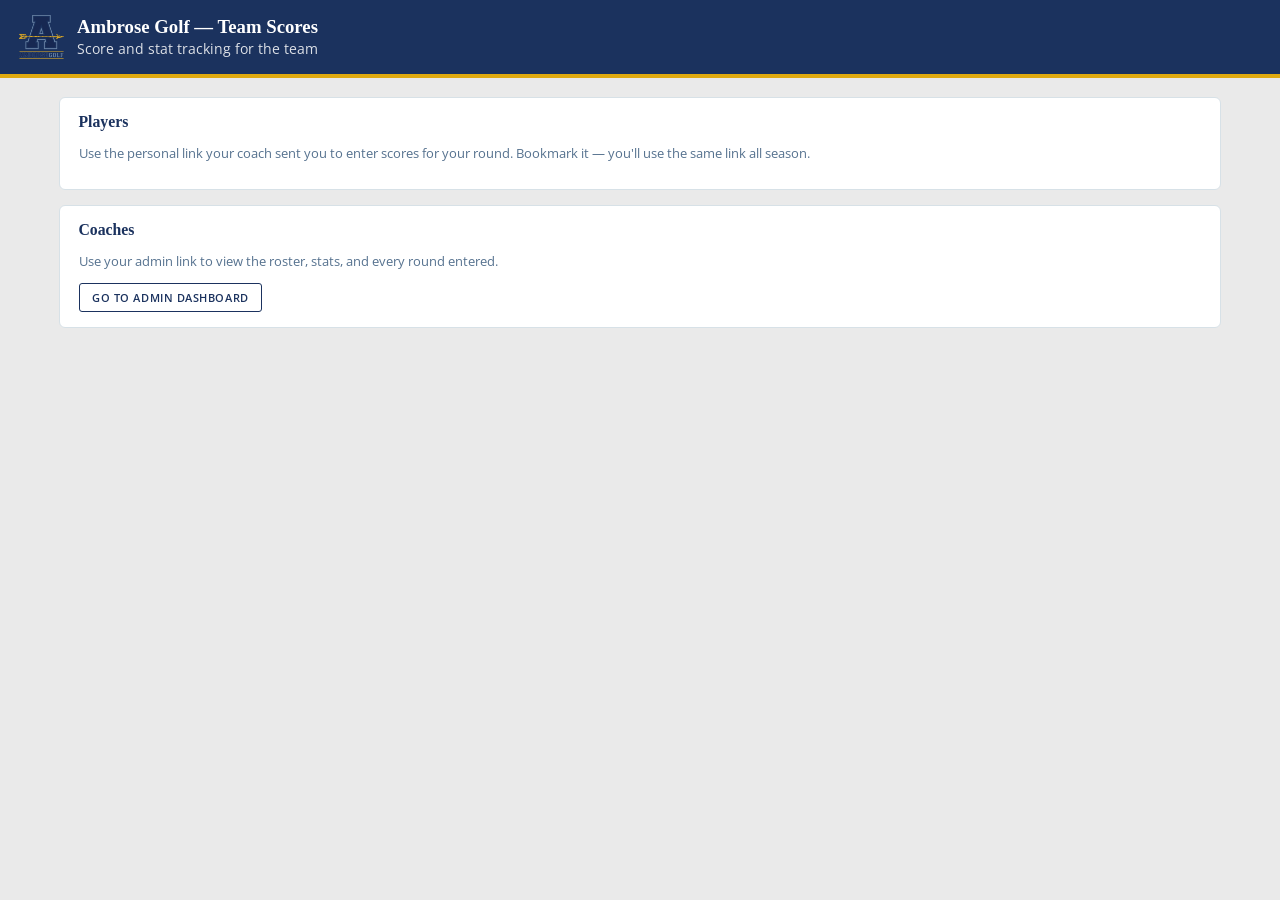
<file: index.html>
<!doctype html>
<html lang="en">
<head>
<meta charset="utf-8">
<meta name="viewport" content="width=device-width, initial-scale=1">
<title>Golf Scores</title>
<link rel="icon" href="assets/img/ambrose-golf-logo.png">
<link rel="preconnect" href="https://fonts.googleapis.com">
<link rel="preconnect" href="https://fonts.gstatic.com" crossorigin>
<link href="https://fonts.googleapis.com/css2?family=Open+Sans:ital,wght@0,400;0,600;0,700;1,400&display=swap" rel="stylesheet">
<link rel="stylesheet" href="assets/css/styles.css">
</head>
<body>
<header class="app-header">
  <img class="brand-logo" src="assets/img/ambrose-golf-logo.png" alt="Ambrose Golf" onerror="this.remove()">
  <div>
    <h1>Ambrose Golf — Team Scores</h1>
    <p>Score and stat tracking for the team</p>
  </div>
</header>
<main>
  <div class="card">
    <h2>Players</h2>
    <p class="muted">Use the personal link your coach sent you to enter scores for your round. Bookmark it — you'll use the same link all season.</p>
  </div>
  <div class="card">
    <h2>Coaches</h2>
    <p class="muted">Use your admin link to view the roster, stats, and every round entered.</p>
    <a href="admin.html"><button type="button" class="secondary">Go to Admin Dashboard</button></a>
  </div>
</main>
</body>
</html>
</file>
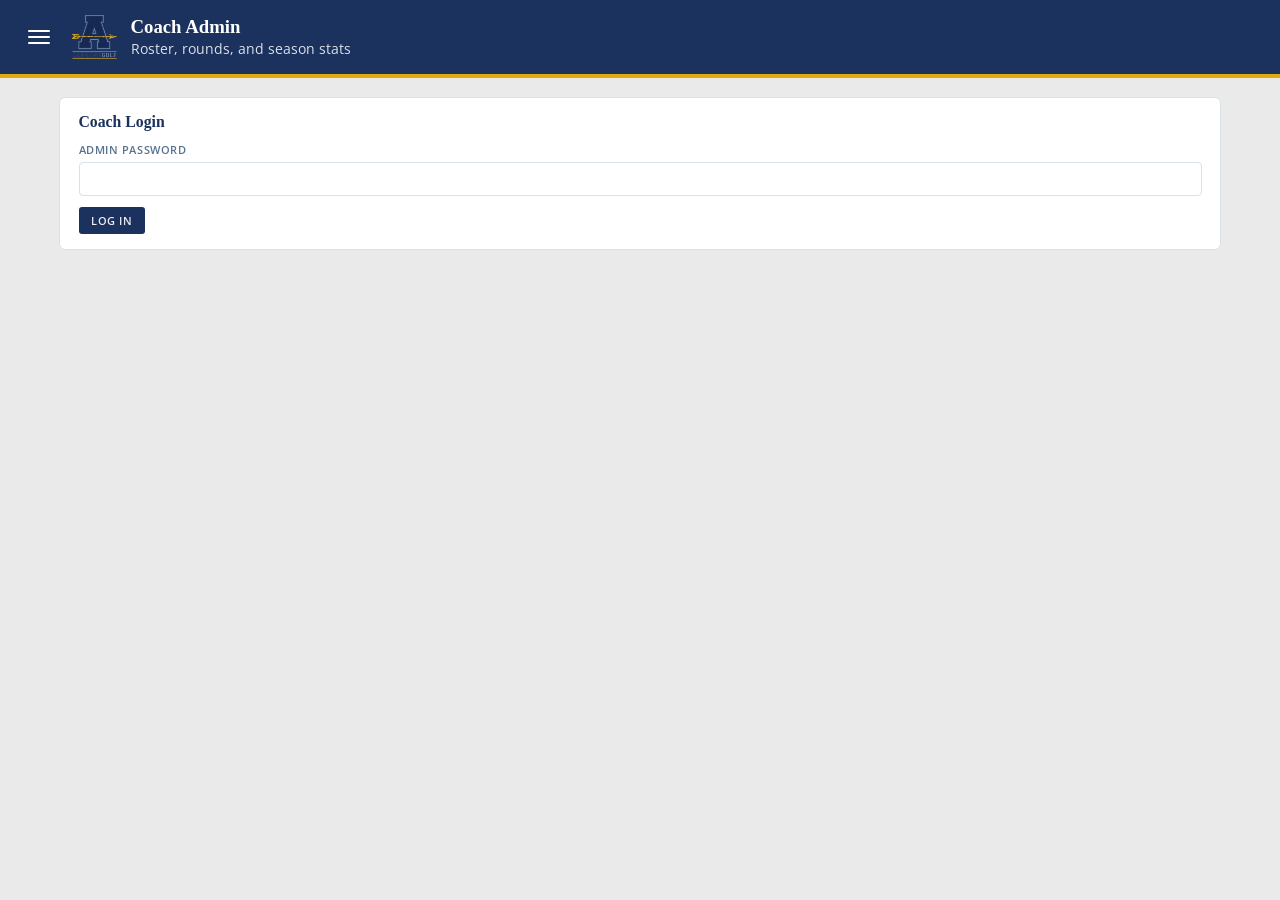
<file: admin.html>
<!doctype html>
<html lang="en">
<head>
<meta charset="utf-8">
<meta name="viewport" content="width=device-width, initial-scale=1">
<title>Coach Admin — Golf Scores</title>
<link rel="icon" href="assets/img/ambrose-golf-logo.png">
<link rel="preconnect" href="https://fonts.googleapis.com">
<link rel="preconnect" href="https://fonts.gstatic.com" crossorigin>
<link href="https://fonts.googleapis.com/css2?family=Open+Sans:ital,wght@0,400;0,600;0,700;1,400&display=swap" rel="stylesheet">
<link rel="stylesheet" href="assets/css/styles.css">
</head>
<body>
<header class="app-header">
  <button type="button" id="menuToggle" class="menu-toggle" aria-label="Menu" aria-haspopup="true" aria-expanded="false" aria-controls="menuPanel">
    <span class="menu-toggle-bar"></span>
    <span class="menu-toggle-bar"></span>
    <span class="menu-toggle-bar"></span>
  </button>
  <img class="brand-logo" src="assets/img/ambrose-golf-logo.png" alt="Ambrose Golf" onerror="this.remove()">
  <div>
    <h1>Coach Admin</h1>
    <p>Roster, rounds, and season stats</p>
  </div>
  <nav id="menuPanel" class="menu-panel hidden" role="menu" aria-hidden="true" aria-labelledby="menuToggle">
    <button type="button" id="menuDashboard" class="menu-item" role="menuitem">Dashboard</button>
    <button type="button" id="menuYearMgmt" class="menu-item" role="menuitem">Year Management</button>
    <button type="button" id="menuLogout" class="menu-item hidden" role="menuitem">Log Out</button>
  </nav>
</header>
<main>
  <div id="loginCard" class="card">
    <h2>Coach Login</h2>
    <div id="loginMessage"></div>
    <form id="loginForm">
      <div class="field">
        <label for="password">Admin Password</label>
        <input type="password" id="password" required>
      </div>
      <button type="submit" id="loginBtn">Log In</button>
    </form>
  </div>

  <div id="dashboard" class="hidden">
    <div id="loadingOverlay" class="loading-overlay hidden">
      <span class="spinner spinner-dark"></span>
      <span>Loading season data&hellip;</span>
    </div>
    <div class="card">
      <h2>Season</h2>
      <div id="yearMessage"></div>
      <div class="field" style="margin-bottom:0">
        <label for="yearSelect">Viewing Season</label>
        <select id="yearSelect"></select>
      </div>
    </div>

    <div class="card">
      <h2>Team Totals</h2>
      <div id="teamTiles"></div>
    </div>

    <div class="card">
      <h2>Roster</h2>
      <div class="field-row" style="align-items:end; flex-wrap:wrap; margin-bottom:0.75rem">
        <div class="field" style="margin-bottom:0; flex:1; min-width:160px">
          <label for="rosterNameFilter">Filter by name</label>
          <input type="text" id="rosterNameFilter" placeholder="Player name…">
        </div>
        <div class="field" style="margin-bottom:0; width:9rem">
          <label for="rosterMinRounds">Min rounds played</label>
          <input type="number" id="rosterMinRounds" min="0" step="1" placeholder="0">
        </div>
        <div class="field" style="margin-bottom:0">
          <button type="button" id="rosterFilterClearBtn" class="secondary">Clear</button>
        </div>
      </div>
      <div id="rosterTable" class="table-scroll"></div>
    </div>

    <div id="yearMgmt" class="card hidden">
      <div class="field-row" style="align-items:center; margin-bottom:0.75rem">
        <h2 id="yearMgmtHeading" style="margin-bottom:0">Year Management</h2>
        <div style="text-align:right">
          <button type="button" id="yearMgmtBack" class="secondary">&larr; Back</button>
        </div>
      </div>
      <div id="yearMgmtMessage"></div>

      <!-- Season list (rendered by JS: one row per season) -->
      <div class="field" style="margin-bottom:0.75rem">
        <button type="button" id="addYearBtn">Add New Year</button>
      </div>
      <div id="yearList"></div>

      <!-- Edit-Year panel (targets editingYearId; hidden until a season is edited) -->
      <div id="editYear" class="hidden" style="margin-top:1rem">
        <div class="field-row" style="align-items:center; margin-bottom:0.75rem">
          <h3 id="editYearHeading" style="margin-bottom:0">Edit Season</h3>
          <div style="text-align:right">
            <button type="button" id="editYearBack" class="secondary">&larr; Back to seasons</button>
          </div>
        </div>
        <div id="editYearMessage"></div>

        <!-- Lock/unlock: always shown; label toggles between the two states.
             Locking blocks players from submitting new rounds into this
             season -- admins can still add/edit/delete rounds regardless. -->
        <div class="field" style="margin-bottom:0.75rem">
          <button type="button" id="editYearLockBtn" class="secondary">Lock This Season</button>
          <p class="muted" style="margin:0.35rem 0 0">While locked, players can't submit new rounds into this season. You still can, from here.</p>
        </div>

        <!-- Year roster (rendered by JS: each rostered player + Remove) -->
        <h4 style="margin-bottom:0.5rem">Roster</h4>
        <div id="editYearRoster"></div>
        <div id="editYearRosterActions" class="field hidden" style="margin-top:0.5rem">
          <button type="button" id="editYearRemoveSelectedBtn" class="secondary" disabled>Remove Selected</button>
        </div>

        <!-- Add existing player to this season -->
        <h4 style="margin-bottom:0.5rem">Add Existing Player to This Season</h4>
        <p class="muted">For a returning player who isn't rostered for this season (e.g. they were removed by mistake, or sat out a season).</p>
        <div id="editYearAddExistingMessage"></div>
        <div class="field-row" style="align-items:end">
          <div class="field" style="margin-bottom:0">
            <label for="editYearAddExistingSelect">Player</label>
            <select id="editYearAddExistingSelect"></select>
          </div>
          <div class="field" style="margin-bottom:0">
            <button type="button" id="editYearAddExistingBtn">Add to Season</button>
          </div>
        </div>

        <!-- Add brand-new player to this season -->
        <h4 style="margin-bottom:0.5rem">Add Brand-New Player</h4>
        <div id="editYearAddPlayerMessage"></div>
        <form id="editYearAddPlayerForm" class="field-row" style="align-items:end">
          <div class="field" style="margin-bottom:0">
            <label for="editYearNewPlayerName">Player Name</label>
            <input type="text" id="editYearNewPlayerName" required>
          </div>
          <div class="field" style="margin-bottom:0">
            <label for="editYearNewPlayerSex">Sex</label>
            <select id="editYearNewPlayerSex" required>
              <option value="Boy">Boy</option>
              <option value="Girl">Girl</option>
            </select>
          </div>
          <div class="field" style="margin-bottom:0">
            <button type="submit" id="editYearAddPlayerBtn">Add Player &amp; Generate Link</button>
          </div>
        </form>
        <div id="editYearNewLinkBox" class="link-box hidden" style="margin-top:0.75rem">
          <input type="text" id="editYearNewLinkInput" readonly>
          <button type="button" id="editYearCopyLinkBtn" class="secondary">Copy</button>
        </div>
      </div>

      <!-- Add-New-Year walkthrough (4 steps; hidden until Add New Year) -->
      <div id="yearWalk" class="hidden" style="margin-top:1rem">
        <div class="field-row" style="align-items:center; margin-bottom:0.5rem">
          <h3 id="yearWalkHeading" style="margin-bottom:0">Add New Season</h3>
          <div style="text-align:right">
            <span id="walkProgress" class="muted"></span>
          </div>
        </div>
        <div id="walkMessage"></div>

        <!-- Step 1: Name -->
        <div id="walkStep1" class="hidden">
          <div class="field">
            <label for="walkLabel">New Season Label</label>
            <input type="text" id="walkLabel" placeholder="e.g. 2027-2028" maxlength="100">
          </div>
        </div>

        <!-- Step 2: Returning players (skippable) -->
        <div id="walkStep2" class="hidden">
          <p class="muted">Pick which players to carry onto the new season. Nothing is
            selected by default, and you can create a season with no players.</p>
          <div class="field">
            <label for="walkImportFrom">Copy players from</label>
            <select id="walkImportFrom"></select>
          </div>
          <div id="walkReturningList"></div>
        </div>

        <!-- Step 3: New players (skippable) -->
        <div id="walkStep3" class="hidden">
          <p class="muted">Add brand-new players for this season. You can add as many as you
            need, or skip this step.</p>
          <div id="walkNewPlayers"></div>
          <button type="button" id="walkAddPlayerRow" class="secondary" style="margin-top:0.5rem">Add Another Player</button>
        </div>

        <!-- Step 4: Review & Confirm -->
        <div id="walkStep4" class="hidden">
          <div id="walkReview"></div>
        </div>

        <!-- Stepper navigation -->
        <div class="field-row" style="align-items:center; margin-top:1rem">
          <div>
            <button type="button" id="walkBackBtn" class="secondary">&larr; Back</button>
          </div>
          <div style="text-align:right">
            <button type="button" id="walkNextBtn">Next &rarr;</button>
            <button type="button" id="walkConfirmBtn" class="hidden">Confirm &amp; Create</button>
          </div>
        </div>
      </div>
    </div>

    <div id="playerDetail" class="card hidden">
      <button type="button" id="backToRosterTop" class="secondary" style="margin-bottom:0.75rem">&larr; Back to roster</button>
      <div class="field-row" style="align-items:start">
        <h2 id="playerDetailName" style="margin-bottom:0.5rem"></h2>
        <div style="text-align:right">
          <button type="button" id="removeFromYearBtn" class="secondary">Remove from Season</button>
          <button type="button" id="deletePlayerBtn" class="danger">Delete Player</button>
        </div>
      </div>
      <div class="link-box" style="margin-bottom:0.75rem">
        <input type="text" id="playerDetailLink" readonly>
        <button type="button" id="copyDetailLinkBtn" class="secondary">Copy Link</button>
      </div>
      <div class="link-box" style="margin-bottom:0.75rem">
        <span id="playerDetailSexPill" class="pill"></span>
        <select id="playerDetailSexSelect" class="hidden" style="width:auto"></select>
        <button type="button" id="editSexBtn" class="secondary">Edit</button>
        <button type="button" id="saveSexBtn" class="hidden">Save</button>
        <button type="button" id="cancelSexBtn" class="secondary hidden">Cancel</button>
      </div>
      <div id="playerDetailTiles" class="stat-grid" style="margin-bottom:1rem"></div>

      <h3>Coaching Focus</h3>
      <ul id="coachingAdvice" style="margin:0 0 1rem; padding-left:1.2rem"></ul>

      <div class="field-row" style="align-items:center">
        <h3 style="margin-bottom:0">Rounds</h3>
        <div style="text-align:right">
          <button type="button" id="addRoundBtn">Add Round</button>
        </div>
      </div>
      <div id="playerDetailRounds" class="table-scroll"></div>
      <button type="button" id="backToRosterBottom" class="secondary" style="margin-top:1rem">&larr; Back to roster</button>
    </div>

    <div id="editRoundCard" class="card hidden">
      <h2 id="editRoundHeading">Edit Round</h2>
      <div id="editRoundMessage"></div>
      <form id="editRoundForm">
        <div class="field-row">
          <div class="field">
            <label for="editDate">Date</label>
            <input type="date" id="editDate" required>
          </div>
          <div class="field">
            <label for="editHolesPlayed">Holes Played</label>
            <select id="editHolesPlayed">
              <option value="18">18 (Full Round)</option>
              <option value="9F">Front 9</option>
              <option value="9B">Back 9</option>
            </select>
          </div>
        </div>
        <div class="field">
          <label for="editYearSelect">Season</label>
          <select id="editYearSelect" required></select>
        </div>
        <div class="field-row">
          <div class="field">
            <label for="editCourseSelect">Course</label>
            <select id="editCourseSelect" required></select>
          </div>
          <div class="field">
            <label for="editTeeSelect">Tees</label>
            <select id="editTeeSelect"></select>
          </div>
        </div>
        <div class="field-row" id="editCourseOtherRow">
          <div class="field">
            <label for="editCourseOther">Course Name</label>
            <input type="text" id="editCourseOther">
          </div>
          <div class="field">
            <label for="editCourseOtherCity">City / State</label>
            <input type="text" id="editCourseOtherCity">
          </div>
        </div>

        <div class="summary-grid" id="editTeeOtherRow">
          <div class="field" style="margin-bottom:0">
            <label for="editTeeOther">Tee Name</label>
            <input type="text" id="editTeeOther" placeholder="e.g. Blue">
          </div>
          <div class="field" style="margin-bottom:0">
            <label for="editCourseRating">Course Rating</label>
            <input type="number" step="0.1" id="editCourseRating" min="55" max="80">
          </div>
          <div class="field" style="margin-bottom:0">
            <label for="editSlopeRating">Slope Rating</label>
            <input type="number" id="editSlopeRating" min="55" max="155">
          </div>
        </div>

        <label class="checkbox-row">
          <input type="checkbox" id="editIsTournament">
          This was a tournament round (counts double toward scoring average)
        </label>

        <div class="entry-mode-row">
          <label><input type="radio" name="editEntryMode" value="holes" id="editEntryModeHoles" checked> Hole-by-hole</label>
          <label><input type="radio" name="editEntryMode" value="summary" id="editEntryModeSummary"> Just the totals</label>
        </div>

        <div id="editHoleByHoleSection">
          <div class="table-scroll">
            <table class="hole-table">
              <thead>
                <tr>
                  <th>Hole</th>
                  <th>Par</th>
                  <th>Score</th>
                  <th>Fairway</th>
                  <th>GIR</th>
                  <th>Putts</th>
                  <th>Penalty</th>
                  <th>1st Putt</th>
                </tr>
              </thead>
              <tbody id="editHoleRows"></tbody>
            </table>
          </div>
          <p><strong>Total: <span id="editRunningTotal">0</span></strong></p>
        </div>

        <div id="editSummarySection" class="hidden">
          <div class="summary-grid">
            <div class="field" style="margin-bottom:0">
              <label for="editSummaryScore">Total Score</label>
              <input type="number" id="editSummaryScore" min="1" max="200">
            </div>
            <div class="field" style="margin-bottom:0">
              <label for="editSummaryPar">Total Par</label>
              <input type="number" id="editSummaryPar" min="1" max="100">
            </div>
            <div class="field" style="margin-bottom:0">
              <label for="editSummaryPutts">Total Putts</label>
              <input type="number" id="editSummaryPutts" min="0" max="200">
            </div>
            <div class="field" style="margin-bottom:0">
              <label for="editSummaryGIR">Greens in Regulation</label>
              <input type="number" id="editSummaryGIR" min="0" max="18">
            </div>
            <div class="field" style="margin-bottom:0">
              <label for="editSummaryFairwaysHit">Fairways Hit</label>
              <input type="number" id="editSummaryFairwaysHit" min="0" max="18">
            </div>
            <div class="field" style="margin-bottom:0">
              <label for="editSummaryFairwaysAttempted">Fairways Attempted</label>
              <input type="number" id="editSummaryFairwaysAttempted" min="0" max="18">
            </div>
            <div class="field" style="margin-bottom:0">
              <label for="editSummaryPenalties">Penalty Strokes</label>
              <input type="number" id="editSummaryPenalties" min="0" max="50">
            </div>
          </div>
          <p class="muted">Fairways/GIR/putts/penalties are optional — leave any blank if not tracked; they just won't count toward those stats for this round.</p>

          <p class="muted"><strong>Hole outcomes</strong> (optional, but needed for these to show up in stats — there's no way to infer them from just the total score):</p>
          <div class="summary-grid">
            <div class="field" style="margin-bottom:0">
              <label for="editSummaryEagles">Eagles or Better</label>
              <input type="number" id="editSummaryEagles" min="0" max="18">
            </div>
            <div class="field" style="margin-bottom:0">
              <label for="editSummaryBirdies">Birdies</label>
              <input type="number" id="editSummaryBirdies" min="0" max="18">
            </div>
            <div class="field" style="margin-bottom:0">
              <label for="editSummaryPars">Pars</label>
              <input type="number" id="editSummaryPars" min="0" max="18">
            </div>
            <div class="field" style="margin-bottom:0">
              <label for="editSummaryBogeys">Bogeys</label>
              <input type="number" id="editSummaryBogeys" min="0" max="18">
            </div>
            <div class="field" style="margin-bottom:0">
              <label for="editSummaryDoubles">Doubles</label>
              <input type="number" id="editSummaryDoubles" min="0" max="18">
            </div>
            <div class="field" style="margin-bottom:0">
              <label for="editSummaryWorse">Worse Than Double</label>
              <input type="number" id="editSummaryWorse" min="0" max="18">
            </div>
          </div>
          <p class="muted">Holes accounted for: <span id="editSummaryHoleCheck">0</span> of <span id="editSummaryHoleCheckTotal">18</span></p>
        </div>

        <div class="field">
          <label for="editNotes">Notes (optional)</label>
          <input type="text" id="editNotes">
        </div>

        <button type="submit" id="editSaveBtn">Save Changes</button>
        <button type="button" id="editCancelBtn" class="secondary">Cancel</button>
      </form>
    </div>
  </div>
</main>
<script src="assets/js/config.js"></script>
<script src="assets/js/api.js"></script>
<script src="assets/js/stats.js"></script>
<script src="assets/js/courses.js"></script>
<script src="assets/js/holeTable.js"></script>
<script src="assets/js/ui.js"></script>
<script src="assets/js/admin-logic.js"></script>
<script src="assets/js/admin.js"></script>
</body>
</html>
</file>
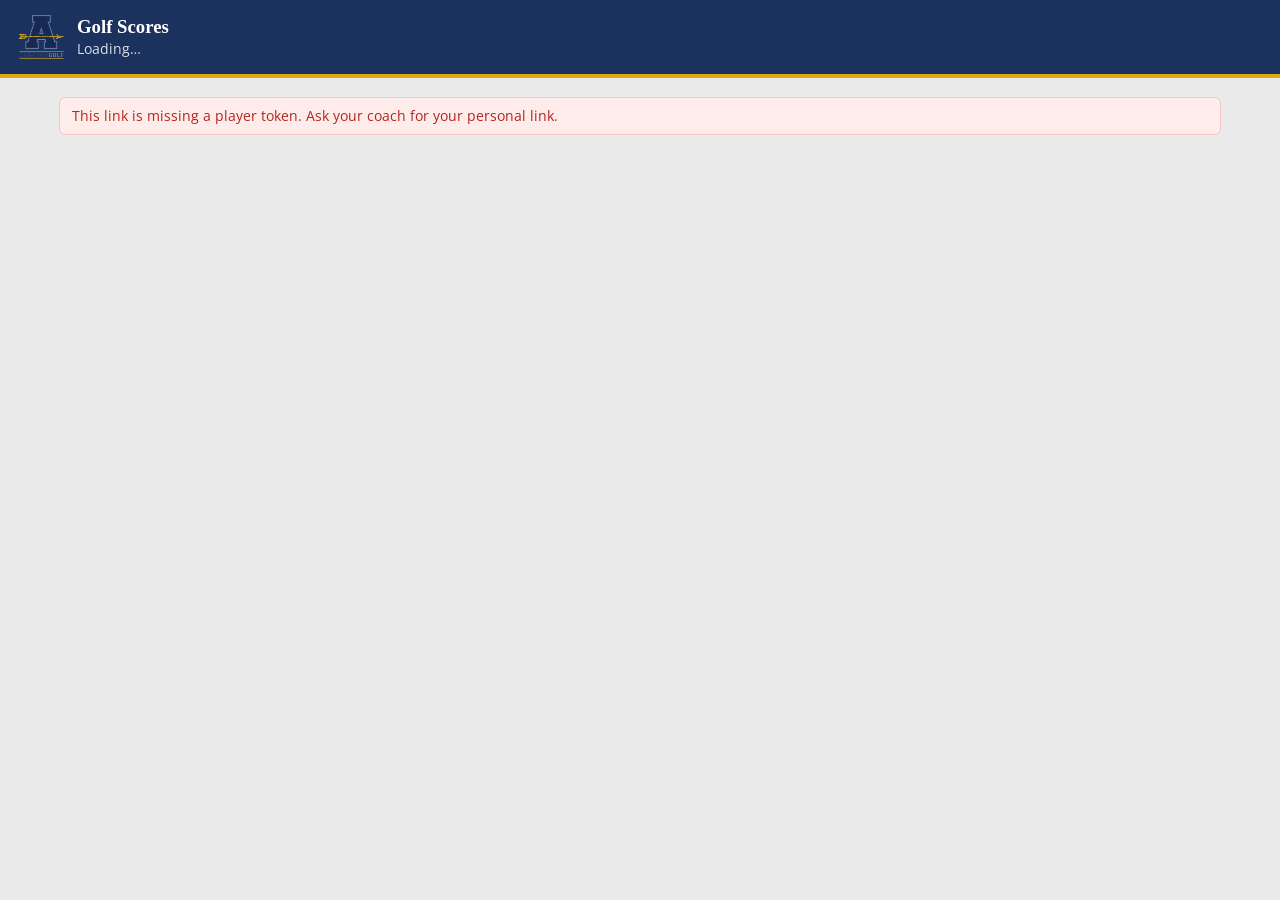
<file: player.html>
<!doctype html>
<html lang="en">
<head>
<meta charset="utf-8">
<meta name="viewport" content="width=device-width, initial-scale=1">
<title>Player Information — Golf Scores</title>
<link rel="icon" href="assets/img/ambrose-golf-logo.png">
<link rel="preconnect" href="https://fonts.googleapis.com">
<link rel="preconnect" href="https://fonts.gstatic.com" crossorigin>
<link href="https://fonts.googleapis.com/css2?family=Open+Sans:ital,wght@0,400;0,600;0,700;1,400&display=swap" rel="stylesheet">
<link rel="stylesheet" href="assets/css/styles.css">
</head>
<body>
<header class="app-header">
  <img class="brand-logo" src="assets/img/ambrose-golf-logo.png" alt="Ambrose Golf" onerror="this.remove()">
  <div>
    <h1 id="playerHeading">Golf Scores</h1>
    <p id="playerSubheading">Loading…</p>
  </div>
</header>
<main>
  <div id="loadError" class="error hidden"></div>

  <div id="content" class="hidden">
    <div class="card hidden" id="seasonCard">
      <div class="field">
        <label for="seasonSelect">Season</label>
        <select id="seasonSelect"></select>
      </div>
    </div>

    <div class="card">
      <h2>Season Stats</h2>
      <div id="statTiles" class="stat-grid"></div>
    </div>

    <div class="card">
      <h2 id="formHeading">Enter a Round</h2>
      <div id="formMessage"></div>
      <p id="yearLockedNotice" class="muted hidden">This season is locked for new entries — ask your coach if you need to add or change a round.</p>
      <form id="roundForm">
        <div class="field-row">
          <div class="field">
            <label for="date">Date</label>
            <input type="date" id="date" required>
          </div>
          <div class="field">
            <label for="holesPlayed">Holes Played</label>
            <select id="holesPlayed">
              <option value="18">18 (Full Round)</option>
              <option value="9F">Front 9</option>
              <option value="9B">Back 9</option>
            </select>
          </div>
        </div>
        <div class="field-row">
          <div class="field">
            <label for="courseSelect">Course</label>
            <select id="courseSelect" required></select>
          </div>
          <div class="field">
            <label for="teeSelect">Tees</label>
            <select id="teeSelect"></select>
          </div>
        </div>
        <div class="field-row" id="courseOtherRow">
          <div class="field">
            <label for="courseOther">Course Name</label>
            <input type="text" id="courseOther" placeholder="e.g. Pebble Beach Golf Links">
          </div>
          <div class="field">
            <label for="courseOtherCity">City / State</label>
            <input type="text" id="courseOtherCity" placeholder="e.g. Pebble Beach, CA">
          </div>
        </div>
        <p class="muted" id="courseHint"></p>

        <div class="summary-grid" id="teeOtherRow">
          <div class="field" style="margin-bottom:0">
            <label for="teeOther">Tee Name</label>
            <input type="text" id="teeOther" placeholder="e.g. Blue">
          </div>
          <div class="field" style="margin-bottom:0">
            <label for="courseRating">Course Rating</label>
            <input type="number" step="0.1" id="courseRating" min="55" max="80" placeholder="e.g. 71.5">
          </div>
          <div class="field" style="margin-bottom:0">
            <label for="slopeRating">Slope Rating</label>
            <input type="number" id="slopeRating" min="55" max="155" placeholder="e.g. 128">
          </div>
        </div>

        <label class="checkbox-row">
          <input type="checkbox" id="isTournament">
          This was a tournament round (counts double toward scoring average)
        </label>

        <div class="entry-mode-row">
          <label><input type="radio" name="entryMode" value="holes" id="entryModeHoles" checked> Hole-by-hole</label>
          <label><input type="radio" name="entryMode" value="summary" id="entryModeSummary"> Just the totals</label>
        </div>

        <div id="holeByHoleSection">
          <div class="table-scroll">
            <table class="hole-table">
              <thead>
                <tr>
                  <th>Hole</th>
                  <th>Par</th>
                  <th>Score</th>
                  <th>Fairway</th>
                  <th>GIR</th>
                  <th>Putts</th>
                  <th>Penalty</th>
                  <th>1st Putt</th>
                </tr>
              </thead>
              <tbody id="holeRows"></tbody>
            </table>
          </div>
          <p><strong>Total: <span id="runningTotal">0</span></strong></p>
        </div>

        <div id="summarySection" class="hidden">
          <div class="summary-grid">
            <div class="field" style="margin-bottom:0">
              <label for="summaryScore">Total Score</label>
              <input type="number" id="summaryScore" min="1" max="200">
            </div>
            <div class="field" style="margin-bottom:0">
              <label for="summaryPar">Total Par</label>
              <input type="number" id="summaryPar" min="1" max="100">
            </div>
            <div class="field" style="margin-bottom:0">
              <label for="summaryPutts">Total Putts</label>
              <input type="number" id="summaryPutts" min="0" max="200">
            </div>
            <div class="field" style="margin-bottom:0">
              <label for="summaryGIR">Greens in Regulation</label>
              <input type="number" id="summaryGIR" min="0" max="18">
            </div>
            <div class="field" style="margin-bottom:0">
              <label for="summaryFairwaysHit">Fairways Hit</label>
              <input type="number" id="summaryFairwaysHit" min="0" max="18">
            </div>
            <div class="field" style="margin-bottom:0">
              <label for="summaryFairwaysAttempted">Fairways Attempted</label>
              <input type="number" id="summaryFairwaysAttempted" min="0" max="18">
            </div>
            <div class="field" style="margin-bottom:0">
              <label for="summaryPenalties">Penalty Strokes</label>
              <input type="number" id="summaryPenalties" min="0" max="50">
            </div>
          </div>
          <p class="muted">Fairways/GIR/putts/penalties are optional — leave any blank if you didn't track them; they just won't count toward those stats for this round.</p>

          <p class="muted"><strong>Hole outcomes</strong> (optional, but needed for these to show up in your stats — there's no way to infer them from just the total score):</p>
          <div class="summary-grid">
            <div class="field" style="margin-bottom:0">
              <label for="summaryEagles">Eagles or Better</label>
              <input type="number" id="summaryEagles" min="0" max="18">
            </div>
            <div class="field" style="margin-bottom:0">
              <label for="summaryBirdies">Birdies</label>
              <input type="number" id="summaryBirdies" min="0" max="18">
            </div>
            <div class="field" style="margin-bottom:0">
              <label for="summaryPars">Pars</label>
              <input type="number" id="summaryPars" min="0" max="18">
            </div>
            <div class="field" style="margin-bottom:0">
              <label for="summaryBogeys">Bogeys</label>
              <input type="number" id="summaryBogeys" min="0" max="18">
            </div>
            <div class="field" style="margin-bottom:0">
              <label for="summaryDoubles">Doubles</label>
              <input type="number" id="summaryDoubles" min="0" max="18">
            </div>
            <div class="field" style="margin-bottom:0">
              <label for="summaryWorse">Worse Than Double</label>
              <input type="number" id="summaryWorse" min="0" max="18">
            </div>
          </div>
          <p class="muted">Holes accounted for: <span id="summaryHoleCheck">0</span> of <span id="summaryHoleCheckTotal">18</span></p>
        </div>

        <div class="field">
          <label for="notes">Notes (optional)</label>
          <input type="text" id="notes" placeholder="Anything worth remembering about this round">
        </div>

        <button type="submit" id="submitBtn">Submit Round</button>
        <button type="button" id="cancelEditBtn" class="secondary hidden">Cancel Edit</button>
      </form>
    </div>

    <div class="card">
      <h2>Recent Rounds</h2>
      <div id="recentRounds" class="table-scroll"></div>
    </div>
  </div>
</main>
<script src="assets/js/config.js"></script>
<script src="assets/js/api.js"></script>
<script src="assets/js/stats.js"></script>
<script src="assets/js/courses.js"></script>
<script src="assets/js/holeTable.js"></script>
<script src="assets/js/ui.js"></script>
<script src="assets/js/player.js"></script>
</body>
</html>
</file>
<file: assets/css/styles.css>
/*
 * Palette and type follow theambroseschool.org: navy/near-white buttons
 * with sharp (3px) corners and uppercase, letter-spaced labels; "Open
 * Sans" for body/UI text; a plain serif ("Times New Roman", matching their
 * own declared heading font, not a webfont) for headings.
 */
:root {
  --navy: #1b325e;
  --navy-hover: #274372;
  --columbia-blue: #6d87a8;
  --gold: #e0aa0f;
  --blue-gray: #d7e1e7;
  --warm-gray: #eaeaea;
  --bg: var(--warm-gray);
  --card: #ffffff;
  --text: #16233b;
  --muted: #56728f;
  --border: var(--blue-gray);
  --danger: #b3261e;
  --radius: 6px;
  --radius-control: 4px;
  --radius-button: 3px;
  --font-body: "Open Sans", -apple-system, BlinkMacSystemFont, "Segoe UI", Roboto, Helvetica, Arial, sans-serif;
  --font-heading: "Times New Roman", Times, serif;
}

* { box-sizing: border-box; }

/* Base size for everything rem-based (text, padding, gaps) -- 15px instead
   of the browser's 16px, so the whole UI reads a notch more compact. */
html { font-size: 93.75%; }

body {
  margin: 0;
  font-family: var(--font-body);
  background: var(--bg);
  color: var(--text);
}

h1, h2, h3 { font-family: var(--font-heading); }

header.app-header {
  background: var(--navy);
  color: #fff;
  padding: 1rem 1.25rem;
  border-bottom: 4px solid var(--gold);
  display: flex;
  align-items: center;
  gap: 0.9rem;
  position: relative;            /* anchor for the absolutely-positioned .menu-panel */
}

header.app-header .brand-logo {
  height: 44px;
  width: auto;
  flex-shrink: 0;
}

header.app-header h1 {
  margin: 0;
  font-size: 1.25rem;
}

header.app-header p {
  margin: 0.15rem 0 0;
  opacity: 0.85;
  font-size: 0.9rem;
}

/* ---------------------------------------------------------------------------
 * Hamburger menu (header navigation)
 *
 * Replaces the old inline Settings disclosure. `#menuToggle` is an icon button
 * living in `header.app-header` (navy bg, light text); its three
 * `.menu-toggle-bar` spans draw the hamburger glyph in a light color so they
 * read on the navy header. `#menuPanel` is an absolutely-positioned dropdown
 * (anchored to the `position: relative` header) shown/hidden via the `.hidden`
 * class the JS toggles. All colors reuse the :root brand vars.
 * ------------------------------------------------------------------------- */

/* Icon button: strip the global navy `button` chrome so it reads as an icon,
   not a pill. Comfortable >=40px square tap target. */
.menu-toggle {
  background: transparent;
  border: none;
  border-radius: var(--radius-button);
  padding: 0.4rem;
  margin: 0;
  min-width: 40px;
  min-height: 40px;
  display: inline-flex;
  flex-direction: column;
  justify-content: center;
  align-items: center;
  gap: 4px;
  cursor: pointer;
  flex-shrink: 0;
}
.menu-toggle:hover:not(:disabled) { background: var(--navy-hover); }

/* Three light bars on the navy header. */
.menu-toggle-bar {
  display: block;
  width: 22px;
  height: 2px;
  background: #fff;
  border-radius: 2px;
}

/* Dropdown panel: overlays content just under the toggle, using the brand card
   surface/border/radius plus a subtle shadow. Toggled via `.hidden`. */
.menu-panel {
  position: absolute;
  top: 100%;
  left: 1.25rem;
  z-index: 1000;
  min-width: 200px;
  background: var(--card);
  border: 1px solid var(--border);
  border-radius: var(--radius);
  box-shadow: 0 6px 18px rgba(22, 35, 59, 0.18);
  padding: 0.35rem;
  margin-top: 0.35rem;
  display: flex;
  flex-direction: column;
  gap: 0.15rem;
}

/* Menu rows: override the global uppercase navy `button` style so items read as
   full-width left-aligned rows (white bg, navy text, brand hover). */
.menu-item {
  background: #fff;
  color: var(--navy);
  border: none;
  border-radius: var(--radius-control);
  width: 100%;
  text-align: left;
  padding: 0.6rem 0.75rem;
  min-height: 40px;
  font-size: 0.9rem;
  font-weight: 600;
  text-transform: none;
  letter-spacing: normal;
  cursor: pointer;
}
.menu-item:hover:not(:disabled) { background: var(--blue-gray); }

main {
  max-width: 1200px;
  margin: 0 auto;
  padding: 1.25rem;
}

.card {
  background: var(--card);
  border: 1px solid var(--border);
  border-radius: var(--radius);
  padding: 1rem 1.25rem;
  margin-bottom: 1rem;
}

/* Collapsible admin Settings disclosure. Reuses .card for the shell; these
   rules only style the summary row and its open/closed indicator. */
.settings > summary.settings-summary {
  cursor: pointer;
  list-style: none;              /* hide default marker; we draw our own */
  font-family: var(--font-heading);
  font-size: 1.05rem;
  color: var(--navy);
  display: flex;
  align-items: center;
  gap: 0.5rem;
}
.settings > summary.settings-summary::-webkit-details-marker { display: none; }

/* Brand-consistent expand/collapse indicator (rotates when open). */
.settings > summary.settings-summary::before {
  content: "\25B8";              /* right-pointing triangle when collapsed */
  color: var(--gold);
  transition: transform 0.15s ease;
  display: inline-block;
}
.settings[open] > summary.settings-summary::before {
  transform: rotate(90deg);      /* points down when expanded */
}

.settings .settings-body { margin-top: 0.9rem; }

h2 { font-size: 1.05rem; margin: 0 0 0.75rem; color: var(--navy); }
h3 { font-size: 0.95rem; margin: 0 0 0.5rem; color: var(--navy); }

label {
  display: block;
  font-size: 0.75rem;
  color: var(--muted);
  margin-bottom: 0.3rem;
  text-transform: uppercase;
  letter-spacing: 0.05em;
  font-weight: 600;
}

input, select {
  width: 100%;
  padding: 0.4rem 0.5rem;
  border: 1px solid var(--border);
  border-radius: var(--radius-control);
  font-size: 1rem;
  font-family: inherit;
  background: #fff;
  color: var(--text);
}

.field { margin-bottom: 0.75rem; }

.checkbox-row {
  display: flex;
  align-items: center;
  gap: 0.5rem;
  margin-bottom: 0.75rem;
  font-size: 0.9rem;
  text-transform: none;
  letter-spacing: normal;
  font-weight: 400;
  color: var(--text);
}
.checkbox-row input[type="checkbox"] { width: auto; }

.field-row {
  display: grid;
  grid-template-columns: 1fr 1fr;
  gap: 0.75rem;
}

button {
  background: var(--navy);
  color: #ededed;
  border: none;
  border-radius: var(--radius-button);
  padding: 0.4rem 0.85rem;
  font-size: 0.72rem;
  font-family: inherit;
  font-weight: 600;
  text-transform: uppercase;
  letter-spacing: 0.05em;
  cursor: pointer;
}

button:hover:not(:disabled) { background: var(--navy-hover); }

button.secondary {
  background: #fff;
  color: var(--navy);
  border: 1px solid var(--navy);
}

button.secondary:hover:not(:disabled) { background: var(--blue-gray); }

/* Compact icon-only button (e.g. the roster's copy-link control). */
button.icon-button {
  background: transparent;
  color: var(--navy);
  padding: 0.25rem;
  line-height: 0;
}

button.icon-button:hover:not(:disabled) { background: var(--blue-gray); }

button.danger {
  background: #fff;
  color: var(--danger);
  border: 1px solid var(--danger);
}

button:disabled { opacity: 0.6; cursor: default; }

table {
  width: 100%;
  border-collapse: collapse;
  font-size: 0.9rem;
}

th, td {
  text-align: left;
  padding: 0.4rem 0.5rem;
  border-bottom: 1px solid var(--border);
  white-space: nowrap;
}

th { color: var(--muted); font-weight: 600; }

tr.clickable { cursor: pointer; }
tr.clickable:hover { background: var(--blue-gray); }

th.clickable { cursor: pointer; user-select: none; }
th.clickable:hover { color: var(--navy); }

.table-scroll { overflow-x: auto; }

.hole-table input, .hole-table select { padding: 0.35rem; font-size: 0.9rem; }
.hole-table td { padding: 0.25rem; }

.pill {
  display: inline-block;
  background: var(--blue-gray);
  color: var(--navy);
  border-radius: 999px;
  padding: 0.15rem 0.6rem;
  font-size: 0.8rem;
}

.error {
  background: #fdecea;
  color: var(--danger);
  border: 1px solid #f5c6c2;
  border-radius: 6px;
  padding: 0.6rem 0.8rem;
  margin-bottom: 0.75rem;
  font-size: 0.9rem;
}

.success {
  background: var(--blue-gray);
  color: var(--navy);
  border: 1px solid var(--columbia-blue);
  border-left: 4px solid var(--gold);
  border-radius: 6px;
  padding: 0.6rem 0.8rem;
  margin-bottom: 0.75rem;
  font-size: 0.9rem;
}

.muted { color: var(--muted); font-size: 0.85rem; }

.stat-grid {
  display: grid;
  grid-template-columns: repeat(auto-fit, minmax(110px, 1fr));
  gap: 0.6rem;
}

.stat-tile {
  background: var(--blue-gray);
  border-radius: 8px;
  padding: 0.6rem 0.7rem;
  text-align: center;
}

.stat-tile .value {
  font-size: 1.2rem;
  font-weight: 700;
  color: var(--navy);
}

.stat-tile .label {
  font-size: 0.72rem;
  color: var(--muted);
  text-transform: uppercase;
  letter-spacing: 0.03em;
}

.link-box {
  display: flex;
  gap: 0.5rem;
  align-items: center;
  flex-wrap: wrap;
}

.link-box input {
  flex: 1;
  min-width: 200px;
  font-size: 0.85rem;
}

.hidden { display: none !important; }

.spinner {
  display: inline-block;
  width: 0.9em;
  height: 0.9em;
  border: 2px solid rgba(255, 255, 255, 0.45);
  border-top-color: currentColor;
  border-radius: 50%;
  vertical-align: -0.15em;
  margin-right: 0.5em;
  animation: spin 0.7s linear infinite;
}

@keyframes spin {
  to { transform: rotate(360deg); }
}

/* Full-card loading state for the admin dashboard while the (slow, cold-
   start-prone) Apps Script adminData call is in flight. */
.loading-overlay {
  display: flex;
  align-items: center;
  justify-content: center;
  gap: 0.6rem;
  padding: 2.5rem 1rem;
  color: var(--navy, #1b325e);
  font-size: 0.95rem;
}

/* While season data is loading, show only the loading overlay -- hide every
   other dashboard card so the user never sees empty/partial UI mid-load. */
#dashboard.dashboard-loading > *:not(.loading-overlay) { display: none !important; }

/* Full-screen player view: while the dashboard carries `player-view-open`, show
   ONLY the player detail card (or, when editing/adding a round, the round
   editor) -- every other dashboard child (Season, Settings, Team Totals, Add
   Player, Roster) is hidden. Composes cleanly with `dashboard-loading`: during
   a load the rule above hides everything (including #playerDetail/#editRoundCard)
   behind the overlay, then the JS re-applies the correct state afterward. */
#dashboard.player-view-open > *:not(#playerDetail):not(#editRoundCard) { display: none !important; }

/* Full-screen Year Management view: while the dashboard carries `year-mgmt-open`,
   show ONLY #yearMgmt -- every other dashboard child (Season selector, Team
   Totals, Roster, #playerDetail/#editRoundCard) is hidden. Mirrors the
   `player-view-open` rule above. Composes cleanly with `dashboard-loading`:
   during a load the loading rule hides EVERYTHING (including #yearMgmt) behind
   the overlay, then the JS re-applies the correct state after refresh(). Only
   one full-screen view is ever set at a time -- the JS enforces the single-open
   invariant, so `player-view-open` and `year-mgmt-open` are never both present.
   #yearMgmt also carries `.hidden` initially; the JS removes `.hidden` when
   opening and adds `year-mgmt-open` to #dashboard (while closed it stays
   `.hidden`; when open it is revealed and this rule makes it the sole child). */
#dashboard.year-mgmt-open > *:not(#yearMgmt) { display: none !important; }

.spinner-dark {
  border-color: rgba(27, 50, 94, 0.25);
  border-top-color: var(--navy, #1b325e);
  width: 1.4em;
  height: 1.4em;
}

.summary-grid {
  display: grid;
  grid-template-columns: repeat(auto-fit, minmax(140px, 1fr));
  gap: 0.75rem;
  margin-bottom: 0.75rem;
}

.entry-mode-row {
  display: flex;
  gap: 1.25rem;
  align-items: center;
  margin-bottom: 0.75rem;
  font-size: 0.85rem;
  text-transform: none;
  letter-spacing: normal;
  font-weight: 400;
  color: var(--text);
}
.entry-mode-row label {
  display: inline-flex;
  align-items: center;
  gap: 0.35rem;
  text-transform: none;
  letter-spacing: normal;
  font-weight: 400;
  font-size: 0.9rem;
  color: var(--text);
  margin-bottom: 0;
}
.entry-mode-row input[type="radio"] { width: auto; }

/* ---------------------------------------------------------------------------
 * Admin Roster — responsive collapsible cards
 *
 * The admin Roster (`#rosterTable`) emits two coexisting layouts per group: the
 * existing 11-column sortable `.table-scroll` table and a `.roster-cards` block
 * of collapsible `<details class="roster-card">` cards. Visibility is toggled
 * purely by the media query below (the project's first).
 *
 * DEFAULT (wide / desktop, > 640px): the table is shown as-is and the cards are
 * hidden. All selectors here are scoped to the roster-specific `.roster-card*` /
 * `.roster-cards` classes (or `#rosterTable`), so no other table — player-detail
 * Rounds, public Recent Rounds, Team Totals — is affected.
 * ------------------------------------------------------------------------- */
.roster-cards { display: none; }

/* Card shell: reuses the .card visual system (white surface, brand border,
   brand radius). No fixed widths, so cards are always full-width and never
   overflow horizontally. */
.roster-card {
  background: var(--card);
  border: 1px solid var(--border);
  border-radius: var(--radius);
  margin-bottom: 0.6rem;
}
.roster-card + .roster-card { margin-top: 0; }

/* Always-visible header row — the tap target. Generous padding + min-height
   keep it comfortable on touch; a custom triangle marker gives a visible
   open/closed affordance (matching the Settings disclosure pattern). */
.roster-card-summary {
  list-style: none;
  cursor: pointer;
  display: flex;
  align-items: center;
  gap: 0.5rem 0.75rem;
  flex-wrap: wrap;
  padding: 0.7rem 0.85rem;
  min-height: 44px;
}
.roster-card-summary::-webkit-details-marker { display: none; }
.roster-card-summary::before {
  content: "\25B8";              /* right triangle when collapsed */
  color: var(--gold);
  transition: transform 0.15s ease;
  display: inline-block;
  flex-shrink: 0;
}
.roster-card[open] > .roster-card-summary::before {
  transform: rotate(90deg);      /* points down when expanded */
}

.roster-card-name {
  font-weight: 700;
  color: var(--navy);
  flex: 1 1 auto;
  min-width: 0;
  word-break: break-word;        /* long names wrap instead of overflowing */
}

/* Collapsed meta (Avg /18, Rounds, status) sits to the right of the name and
   wraps below it on very narrow (~320px) viewports rather than overflowing. */
.roster-card-meta {
  display: flex;
  align-items: center;
  gap: 0.4rem 0.7rem;
  flex-wrap: wrap;
  font-size: 0.85rem;
  color: var(--text);
}
.roster-card-stat { white-space: nowrap; }
.roster-card-label {
  color: var(--muted);
  text-transform: uppercase;
  letter-spacing: 0.03em;
  font-size: 0.68rem;
  font-weight: 600;
}

/* Expanded body: one label-left / value-right row per remaining stat. */
.roster-card-body {
  padding: 0.25rem 0.85rem 0.8rem;
  border-top: 1px solid var(--border);
}
.roster-card-row {
  display: flex;
  align-items: baseline;
  justify-content: space-between;
  gap: 0.75rem;
  padding: 0.35rem 0;
  font-size: 0.9rem;
  border-bottom: 1px solid var(--border);
}
.roster-card-row:last-of-type { border-bottom: none; }
.roster-card-row .roster-card-label { align-self: center; }
.roster-card-value {
  color: var(--navy);
  font-weight: 600;
  text-align: right;
  word-break: break-word;
}
.roster-card-detail { margin-top: 0.7rem; width: 100%; }

/* ---------------------------------------------------------------------------
 * Full-screen player view + responsive Rounds cards
 *
 * When #dashboard.player-view-open is set, #playerDetail is the sole visible
 * card (see the view-state rule above). These rules keep that view feeling like
 * the rest of the app by reusing the brand :root variables and the .card system,
 * and give the player-detail Rounds list a mobile-friendly stacked-card layout.
 *
 * ROUND-CARD CLASS CONTRACT (Task 3.2 must emit markup matching these names,
 * rendered inside #playerDetailRounds):
 *   #playerDetailRounds            container (already `class="table-scroll"`)
 *     table                        desktop layout (existing) -- visible > 640px,
 *                                  hidden <= 640px. (A `.rounds-table` wrapper is
 *                                  also supported by the selectors below.)
 *     .round-cards                 wrapper for the mobile cards -- hidden by
 *                                  default (desktop), shown <= 640px
 *       .round-card                one per round (reuses .card visual system)
 *         .round-card-head         date + tournament/summary badges
 *         .round-card-row          label/value line (repeated per field)
 *           .round-card-label      field label (Date, Course, Tees, ...)
 *           .round-card-value      field value ('—' for null Score/Putts)
 *         .round-card-actions      holds the .edit-round / .delete-round buttons
 *
 * All selectors are rooted at #playerDetailRounds (or the round-specific
 * .round-card* / .round-cards classes) so NO other .table-scroll table
 * (roster, public Recent Rounds, Team Totals) is affected (Req 5.5).
 * ------------------------------------------------------------------------- */

/* Give the full-screen player view a little breathing room from the header and
   let its content span the full available width without horizontal overflow. */
#dashboard.player-view-open > #playerDetail,
#dashboard.player-view-open > #editRoundCard {
  width: 100%;
  max-width: 100%;
}

/* Mobile round cards are hidden on desktop; the existing table is shown. */
.round-cards { display: none; }

/* Card shell: reuses the .card visual system (white surface, brand border,
   brand radius). Full-width with no fixed sizing, so it never overflows even
   at ~390px. */
.round-card {
  background: var(--card);
  border: 1px solid var(--border);
  border-radius: var(--radius);
  padding: 0.7rem 0.85rem;
  margin-bottom: 0.6rem;
}
.round-card:last-child { margin-bottom: 0; }

/* Header: round date on the left, tournament/summary badges to the right. */
.round-card-head {
  display: flex;
  align-items: center;
  justify-content: space-between;
  gap: 0.5rem 0.75rem;
  flex-wrap: wrap;
  font-weight: 700;
  color: var(--navy);
  margin-bottom: 0.4rem;
  padding-bottom: 0.4rem;
  border-bottom: 1px solid var(--border);
}

/* One label-left / value-right line per field (Course, Tees, Holes, ...). */
.round-card-row {
  display: flex;
  align-items: baseline;
  justify-content: space-between;
  gap: 0.75rem;
  padding: 0.35rem 0;
  font-size: 0.9rem;
  border-bottom: 1px solid var(--border);
}
.round-card-row:last-of-type { border-bottom: none; }
.round-card-label {
  color: var(--muted);
  text-transform: uppercase;
  letter-spacing: 0.03em;
  font-size: 0.68rem;
  font-weight: 600;
  align-self: center;
}
.round-card-value {
  color: var(--navy);
  font-weight: 600;
  text-align: right;
  word-break: break-word;
}

/* Edit/Delete actions: full-width, comfortable tap targets (>=44px tall). */
.round-card-actions {
  display: flex;
  gap: 0.5rem;
  margin-top: 0.6rem;
}
.round-card-actions button,
.round-card-actions .edit-round,
.round-card-actions .delete-round {
  flex: 1 1 0;
  min-height: 44px;
}

/* ---------------------------------------------------------------------------
 * Mobile breakpoint (project's FIRST @media rule): below 640px swap the roster
 * layouts. Scoped so ONLY the admin roster is affected:
 *   - `#rosterTable .table-scroll` hides the per-group table wrappers injected
 *     INSIDE the roster container. It is a descendant selector rooted at
 *     `#rosterTable`, so it does NOT match the player-detail Rounds table,
 *     public Recent Rounds table, or any other `.table-scroll` user (Req 3.4).
 *     A bare `.table-scroll { display:none }` here would wrongly hide those.
 *   - `.roster-cards` (a roster-only class) is shown.
 * The desktop path (> 640px) is untouched, preserving Reqs 3.1–3.3.
 * ------------------------------------------------------------------------- */
@media (max-width: 640px) {
  #rosterTable .table-scroll { display: none; }
  .roster-cards { display: block; }

  /* Rounds list: below 640px hide the player-detail Rounds table and show the
     stacked round cards instead. Rooted at #playerDetailRounds (and the
     round-specific .round-cards class) so no other .table-scroll table is
     affected (Req 5.5). The desktop path (> 640px) keeps the table. */
  #playerDetailRounds > table,
  #playerDetailRounds .rounds-table { display: none; }
  #playerDetailRounds .round-cards { display: block; }

  /* -------------------------------------------------------------------------
   * TASK 2.1 (Req 1.1-1.3): Collapse paired form fields to a single column.
   * The desktop `.field-row` rule (1fr 1fr, outside this media query) is
   * untouched, so > 640px keeps two columns. This is an intended global change
   * affecting every `.field-row` on both admin.html and player.html (date/holes,
   * course/tees, tee/rating/slope, admin create-season / add-existing /
   * add-player rows, and the player-detail heading rows).
   * ------------------------------------------------------------------------- */
  .field-row { grid-template-columns: 1fr; }

  /* -------------------------------------------------------------------------
   * TASK 3.1 (Req 2.1-2.8, 3.5): Reflow the hole-by-hole table into stacked
   * per-hole cards, CSS-only. EVERY selector below is rooted at `.hole-table`
   * (or the `#holeByHoleSection` / `#editHoleByHoleSection` wrappers) so the
   * reflow does NOT touch the roster table, the player-detail Rounds table/cards,
   * the public Recent Rounds table, or Team Totals. The generic
   * `table`/`th`/`td`/`tr`/`.table-scroll` rules are NOT changed globally.
   *
   * `holeTable.js` renders each <td> with a data-label ("Hole"/"Par"/"Score"/
   * "Fairway"/"GIR"/"Putts"/"Penalty") and the hole-number <td> as .hole-num;
   * with <thead> hidden, the label is surfaced via `::before { content:
   * attr(data-label); }`.
   * ------------------------------------------------------------------------- */

  /* Neutralize the horizontal-scroll wrapper ONLY around the hole tables so no
     scrollbar reappears once the table reflows to full-width blocks. Scoped to
     the hole sections on player.html (#holeByHoleSection) and admin.html
     (#editHoleByHoleSection); the generic `.table-scroll` rule is left intact. */
  #holeByHoleSection .table-scroll,
  #editHoleByHoleSection .table-scroll { overflow-x: visible; }

  /* Hide the header row; labels come from data-label instead. */
  .hole-table thead { display: none; }

  /* Make the table and its parts block-level so rows stack as cards. */
  .hole-table,
  .hole-table tbody,
  .hole-table tr,
  .hole-table td { display: block; width: 100%; }

  /* Each <tr> becomes a bordered card using the brand system. */
  .hole-table tr {
    background: var(--card);
    border: 1px solid var(--border);
    border-radius: var(--radius);
    padding: 0.6rem 0.75rem;
    margin-bottom: 0.6rem;
  }

  /* Each <td> becomes a labeled line: label left (::before), value right.
     `white-space: normal` overrides the global `th, td { white-space: nowrap }`
     so long values wrap inside the card. Remove the default cell bottom-border
     inherited from the generic td rule to keep the card tidy. */
  .hole-table td {
    display: flex;
    align-items: center;
    justify-content: space-between;
    gap: 0.75rem;
    padding: 0.35rem 0;
    border-bottom: none;
    white-space: normal;
  }
  .hole-table td::before {
    content: attr(data-label);
    font-weight: 600;
    color: var(--muted);
    text-transform: uppercase;
    letter-spacing: 0.03em;
    font-size: 0.7rem;
  }

  /* The hole-number cell is the card's title (reads "Hole 1"): show a "Hole"
     label via ::before and keep the number as the value, rendered larger in the
     brand navy with a bottom border separating it from the field lines. */
  .hole-table td.hole-num {
    justify-content: flex-start;
    gap: 0.4rem;
    font-family: var(--font-heading);
    font-weight: 700;
    font-size: 1.05rem;
    color: var(--navy);
    border-bottom: 1px solid var(--border);
    padding-bottom: 0.45rem;
    margin-bottom: 0.25rem;
  }
  .hole-table td.hole-num::before {
    content: "Hole";
    font-size: 1.05rem;
    color: var(--navy);
    letter-spacing: 0.02em;
  }

  /* Comfortable tap targets (>= 40px tall). min-height is not blocked by the
     low-specificity inline style="width:4.5em", so it applies without
     !important. Widen number inputs with !important to beat the inline width
     so values are comfortably readable/tappable. The .fairway select keeps its
     inline display:none when disabled on Par-3 (not overridden here), so the
     hidden select stays hidden and the .fairway-na "—" span sits as the value. */
  .hole-table input.par,
  .hole-table input.score,
  .hole-table input.putts,
  .hole-table input.penalty {
    width: 5.5em !important;
    min-height: 40px;
  }
  .hole-table select { min-height: 40px; }

  /* -------------------------------------------------------------------------
   * TASK 6.1 (Req 5.1-5.4): Phone spacing / tap-target audit fixes, CSS-only.
   * All rules stay scoped so nothing above the 640px breakpoint changes and the
   * already-shipped roster cards / player-detail rounds cards are undisturbed.
   * ------------------------------------------------------------------------- */

  /* Player-detail right-aligned button clusters (Remove-from-Season /
     Delete-Player pair, and the Add Round wrapper) sit in inline
     `text-align:right` <div>s inside a now-stacked `.field-row`. Left-align them
     and let their buttons go full-width so they don't crowd/overflow at ~390px. */
  #playerDetail .field-row > div[style*="text-align:right"] { text-align: left; }
  #playerDetail .field-row > div[style*="text-align:right"] button {
    width: 100%;
    margin-top: 0.4rem;
    min-height: 40px;
  }

  /* The sex controls (#editSexBtn / #saveSexBtn / #cancelSexBtn) and other
     button groups mostly live in flex containers that already wrap; make sure
     they can wrap and keep a comfortable tap height. */
  #playerDetail .link-box { flex-wrap: wrap; }

  /* `.link-box input { min-width: 200px }` overflows a ~360px content width
     next to the Copy button. Let it shrink (flex:1 still lets it grow) so the
     row fits, and keep the Copy button tappable. */
  .link-box input { min-width: 0; }
  .link-box button { min-height: 40px; }

  /* Header: tighten padding so the logo + title/subtitle fit at phone width. */
  header.app-header { padding: 0.85rem 1rem; }

  /* Menu panel: align its left edge with the tighter phone header padding and
     let it stretch comfortably without overflowing a ~360px viewport. The
     absolutely-positioned overlay approach is unchanged from desktop. */
  .menu-panel {
    left: 1rem;
    right: 1rem;
    min-width: 0;
  }
}

/* iOS Safari zooms the page when focusing a form control under 16px, so keep
   inputs at 16px on phones even though the base size is smaller. */
@media (max-width: 640px) {
  input, select,
  .hole-table input, .hole-table select { font-size: 16px; }
}
</file>
